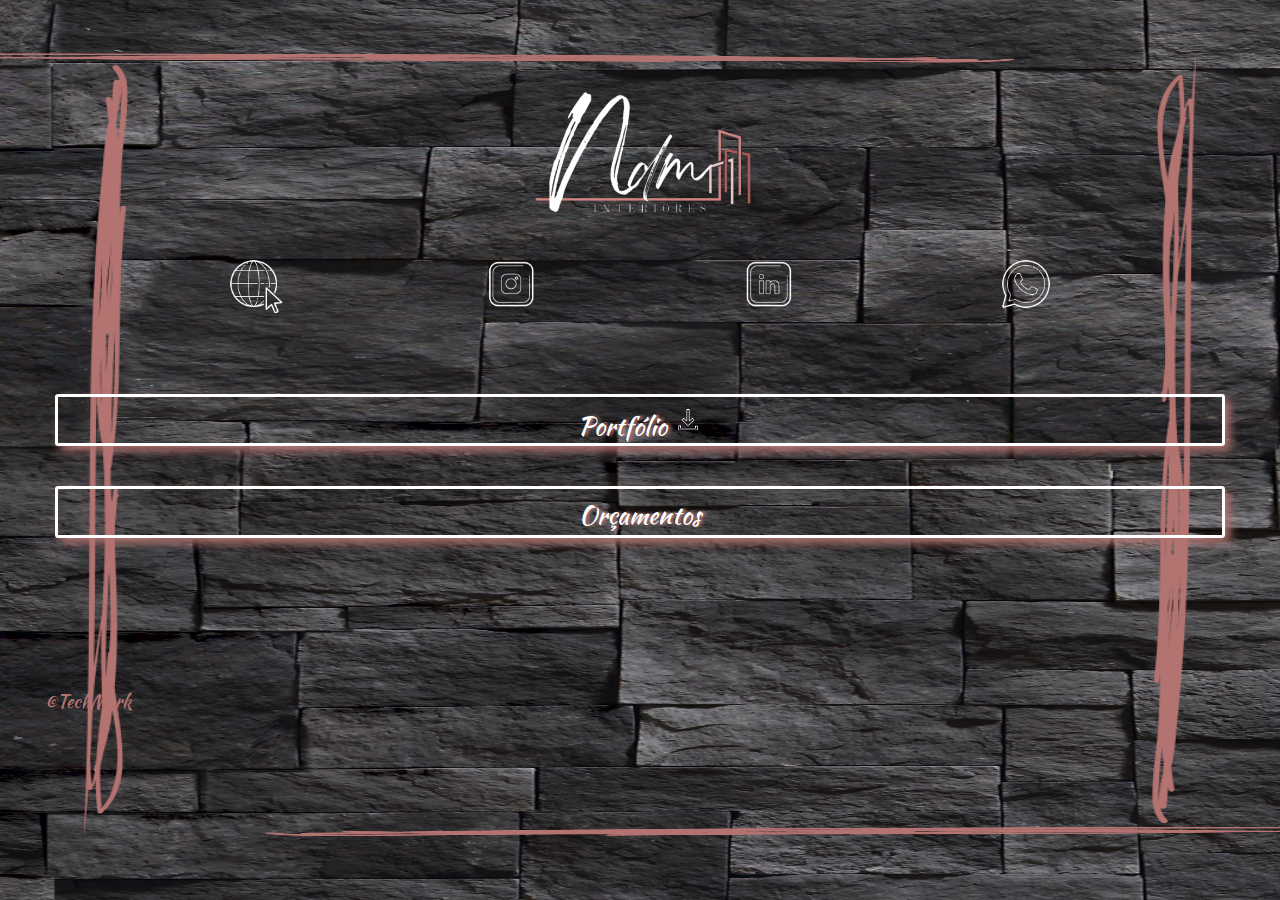
<file: index.html>
<!DOCTYPE html>
<html lang="en">
<head>
    <meta charset="UTF-8">
    <meta http-equiv="X-UA-Compatible" content="IE=edge">
    <meta name="viewport" content="width=device-width, initial-scale=1.0">
    <title>NDM Interioes</title>
    <link rel="preconnect" href="https://fonts.googleapis.com">
    <link rel="preconnect" href="https://fonts.gstatic.com" crossorigin>
    <link href="https://fonts.googleapis.com/css2?family=Kaushan+Script&display=swap" rel="stylesheet">

    <link rel="stylesheet" href="style.css">
</head>
<body>
    <header>
        <img src="img/logobrancosemfundo.png" alt="logo">
    </header>

    <container>
        <div class="tema"></div>
        <div class="divsocial">
            <ul class="social">
                <a href="#EmContrução#">
                    <img src="img/vetor2/web2.png"  alt="">
                </a>
                <a href="https://instagram.com/naidamatta.interiores?igshid=Yzg5MTU1MDY=" target="_blank">
                    <img src="img/vetor1/insta1.png" alt="">
                </a>
                <a href="https://www.linkedin.com/in/nai-damatta/" target="_blank">
                    <img src="img/vetor1/link1.png" alt="">
                </a>
                <a href="https://wa.me/5524974051587">
                    <img src="img/vetor2/whats2.png" alt="">
                </a>
            </ul>
        </div>
        <div class="interaction">
        <ul>
            <a class="portifolio" href="./Portfolio.pdf">
                <li><p>Portfólio <img src="img/downloadwhite.png" alt="" width="30px" justify-content="right"></p>
                </li>                
            </a>
            <a href="form.html">
                <li><p>Orçamentos</p></li>                
            </a>                      
        </ul>
    </div>
    <!--<div class="back">
        <video autoplay muted loop>
            <source src="img/background/backblackrose.mp4" type="video/mp4">
        </video> 
            
    </div>-->
    </container>
    <footer>
        <a href="https://techmarq.github.io/cvleonidasm/" target="_blank">
        <p>&COPYTechMark</p>
        </a>
    </footer>
</body>
</html>
</file>
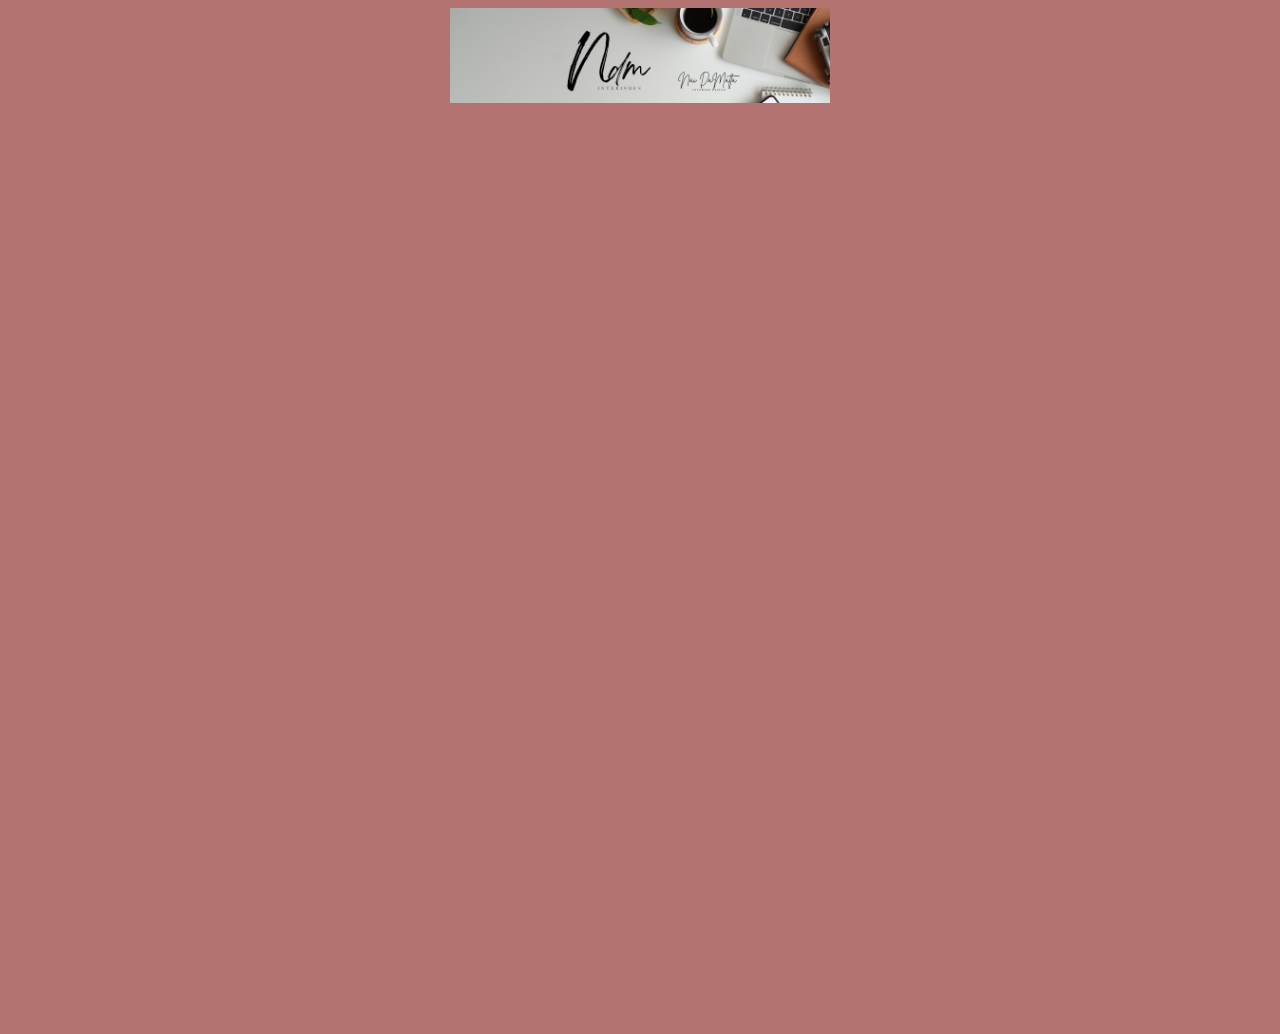
<file: form.html>
<!DOCTYPE html>
<html lang="en">
<head>
    <meta charset="UTF-8">
    <meta http-equiv="X-UA-Compatible" content="IE=edge">
    <meta name="viewport" content="width=device-width, initial-scale=1.0">
    <title>Orçamento</title>
    <style>
        body{
            background: #B27371;
            background-repeat: no-repeat;
            background-size: cover;         
            text-align: center;
        }
        header img{
            justify-content: center;
            width: 380px;
        }
        .iframe{
            opacity: 0.8;
        }
    </style>
</head>
<body>

    <header>
        <img src="img/capaform.png" alt="">
    </header>
    <iframe class="iframe" src="https://docs.google.com/forms/d/e/1FAIpQLScQyqT4WVSqiavQ0zt6Cpl7QhZTnYjn3uw1pLRZMQgLNOnxmA/viewform?embedded=true" width="412" height="915" frameborder="0" marginheight="0" marginwidth="0">Carregando…</iframe>
</body>
</html>
</file>
<file: style.css>
*{
    padding: 0px;
    margin: 0px;
    list-style: none;
    text-decoration: none;
    /*box-sizing: border-box;*/
}
html{
    height: 100%;
        
}

body{
    background: url(img/background/rabisco1.png);
    background-size: 100% 100%;
    background-repeat: no-repeat;
    text-align: center;
    font-family: 'Kaushan Script', cursive;
    
   
}

header{
    height: 220px;
}
header img {
    width: 300px;
    
    
}

.social{
    display: flex;
    justify-content: space-evenly;
    padding: 30px;
       

}
.social img{
    width: 68px;
    filter: brightness(0) saturate(100%) invert(99%) sepia(3%) saturate(230%) hue-rotate(306deg) brightness(117%) contrast(100%);
       
}

.interaction ul a li p{
    display: block;
    justify-content: center;
    align-items: center;
    font-size: 25px;
    color: white;
    text-shadow: 3px 0px 3px #B27371;
    border-style: solid;
    border-color: white;
    box-shadow: 5px 5px 10px #B27371;
    border-radius: 3px;
    padding: 8px;
    margin: 20px 55px;
    height: 30px;
    margin-top: 40px;
}


footer {
    text-align: left;
   margin-top: 150px;
    margin-left: 45px;
    font-size: 18px;
       
}
footer p{
    color: #B27371;
}


/*--------->>>>  RESPONSIVE    */

@media (max-height: 720px) {
    footer{
        margin-top: 150px;
    }
    .interaction ul a li p{
        font-size: 16px;
        padding: 4px;
        margin: 20px 55px;
        height: 30px;
        margin-top: 0px;
    }
    .social img{
        width: 58px;
    }
    header{
        width: 350px;
        height: 180px;
    }
    header img{
        width: 250px;
        justify-content: center;
    }
}

/*.back video{
    position: absolute;
    object-fit:fill;
    top: 0;
    left: 0;
    width: 100%;
    height: 100%;
    z-index: -100;
    
}*/
</file>
